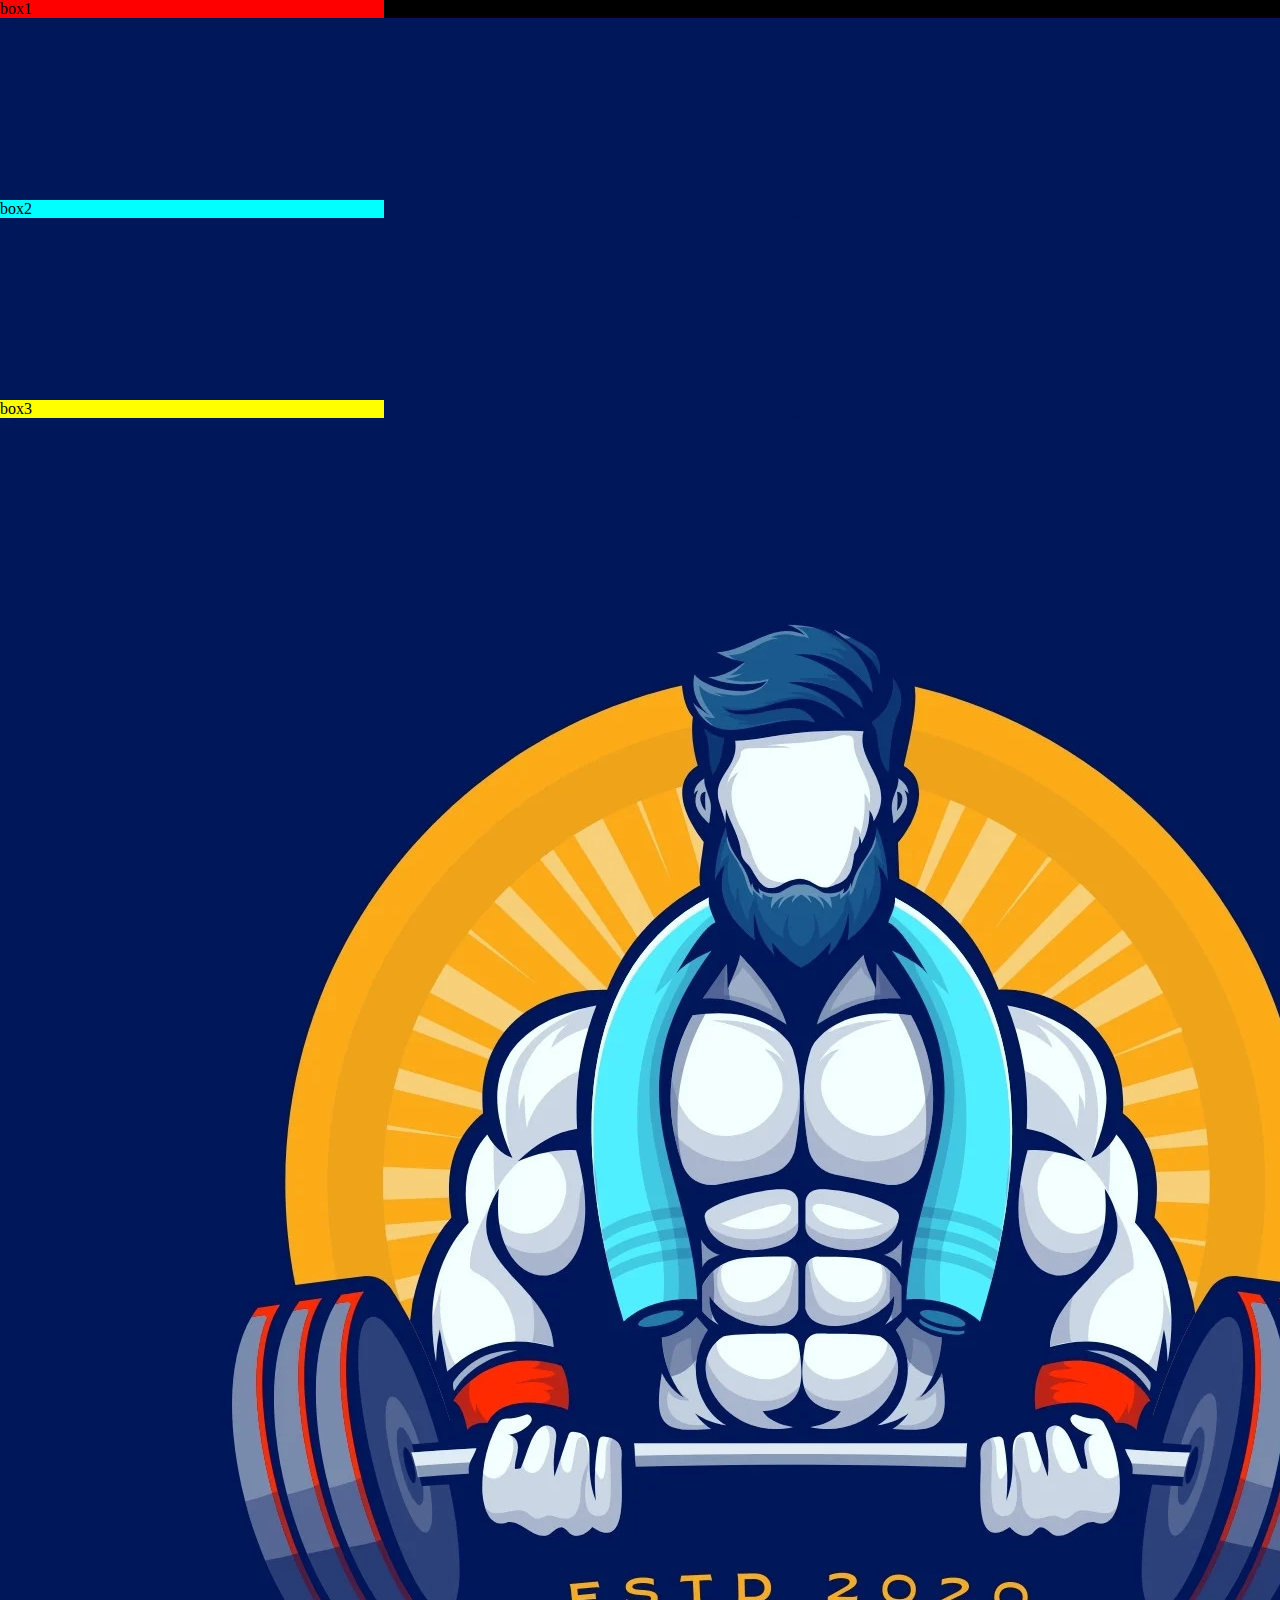
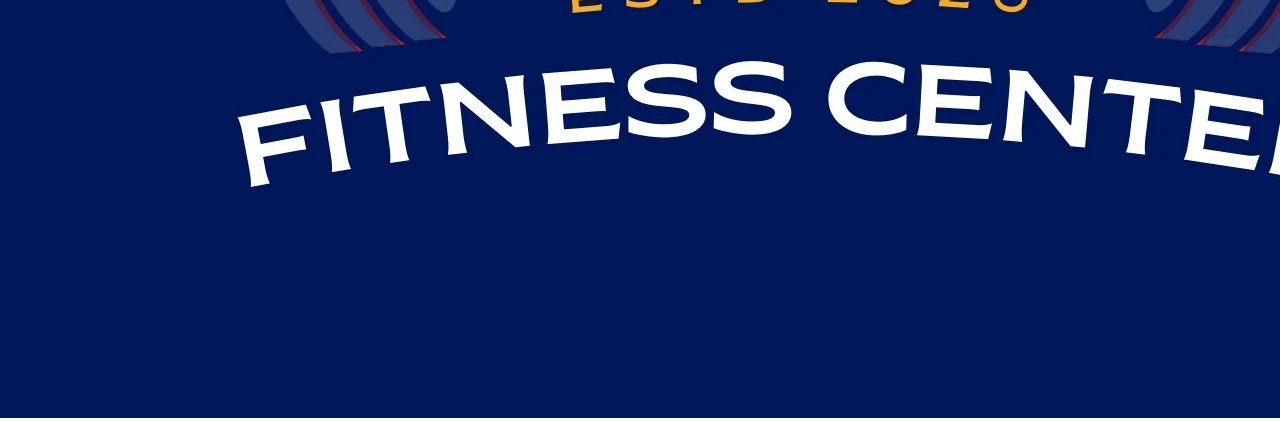
<file: abhilashgym.html>
<!DOCTYPE html>
<html lang="en">
<head>
    <meta charset="UTF-8">
    <meta name="viewport" content="width=, initial-scale=1.0">
    <title>Document</title>
    <link rel="stylesheet" href="./abhilashgym.css">
</head>
<body>
    <div class="main">
        <div class="sub1">
            box1
            <img src="./gymimage.webp" alt="">
        </div>
        <div class="sub2">
            box2
            <img src="./gymimage.webp" alt="">
        </div>
        <div class="sub3">
            box3
            <img src="./gymimage.webp" alt="">
        </div>
    </div>
</body>
</html>
</file>
<file: abhilashgym.css>
*{
    margin: 0;
    padding: 0;
    box-sizing: border-box;
}
.main{
    background-color: black;
}
.sub1{
    width: 30%;
    height: 200px;
    position: relative;
    animation-name: abhi;
    background-color: red;
    animation-duration: 5s;
    animation-iteration-count: infinite;
    animation-direction: alternate-reverse;
}
@keyframes abhi {
    from{
        top: 0;
        left: 0;
    }
    to{
        top: 0;
        left: 600px;
    }
    
}
.sub2{
    width: 30%;
    height: 200px;
    position: relative;
    animation-name: abhilash;
    background-color: aqua;
    animation-duration: 5s;
    animation-iteration-count: infinite;
    animation-direction: alternate-reverse;
}
@keyframes abhilash {
    from{
        top: 0;
        left: 0;
    }
    to{
        top: 0;
        left: 600px;
    }
    
}
.sub3{
    width: 30%;
    height: 200px;
    position: relative;
    animation-name: abhilashmohapatra;
    background-color: yellow;
    animation-duration: 5s;
    animation-iteration-count: infinite;
    animation-direction: alternate-reverse;
}
@keyframes abhilashmohapatra {
    from{
        top: 0;
        left: 0;
    }
    to{
        top: 0;
        left: 600px;
    }
</file>
